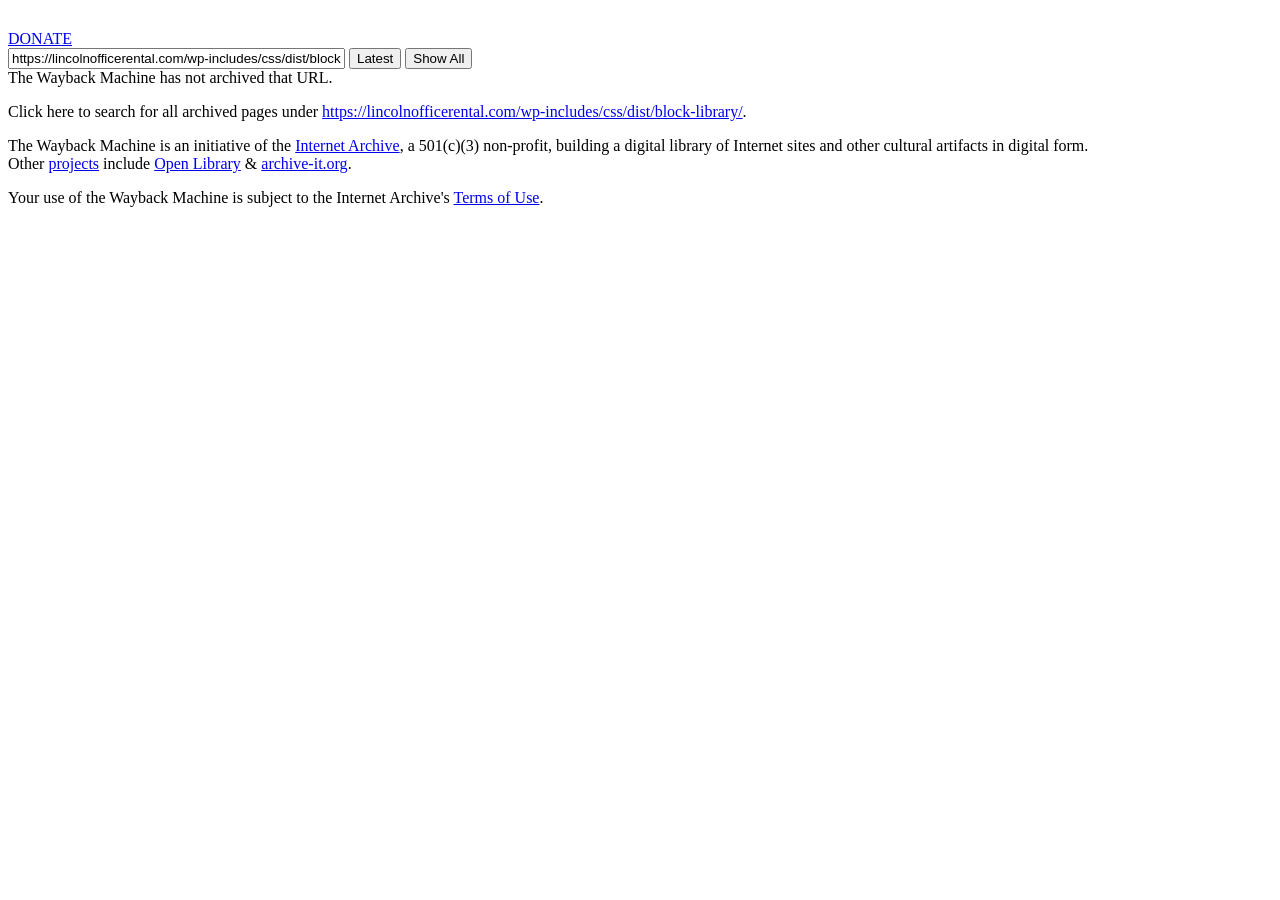
<file: Home - Lincoln Office Rental _ Lincoln Office Rental_files/style.min_syA3.htm>
<!DOCTYPE html>
<html lang="en">
  <head>
    <title>Wayback Machine</title>
    <script>
    /*
    @licstart  The following is the entire license notice for the JavaScript code in this page.

    Copyright (C) 2020 Internet Archive

    The JavaScript code in this page is free software: you can
    redistribute it and/or modify it under the terms of the GNU Affero
    General Public License as published by the Free Software
    Foundation, either version 3 of the License, or (at your option)
    any later version.  The code is distributed WITHOUT ANY WARRANTY;
    without even the implied warranty of MERCHANTABILITY or FITNESS
    FOR A PARTICULAR PURPOSE.  See the GNU GPL for more details.

    As additional permission under GNU AGPL version 3 section 7, you
    may distribute non-source (e.g., minimized or compacted) forms of
    that code without the copy of the GNU AGPL normally required by
    section 4, provided you include this license notice and a URL
    through which recipients can access the Corresponding Source.

    @licend  The above is the entire license notice for the JavaScript code in this page.
    */
    </script>    <script type="text/javascript">
      window.webComponentLoaderConfig = {
      baseUrl: 'https://archive.org',
      version: '29e56e87'
      }
    </script>
    <!-- is_embedded: True; context: <wayback.replay.core.ReplayContext object at 0x7ef860c7c050> -->
    <meta name="viewport" content="width=device-width, initial-scale=1.0">
    <meta http-equiv="content-type" content="text/html; charset=utf-8">
    <link rel="stylesheet" type="text/css" href="https://web-static.archive.org/_static/css/styles.css?v=Zb1uSJFF" />
    <script type="text/javascript" src="https://web-static.archive.org/_static/js/ui.js?v=7LYlZ-C2" charset="utf-8"></script>
    <base target="_top">
<link rel="stylesheet" type="text/css" href="https://web-static.archive.org/_static/css/web.css">
<script type="text/javascript">
if (window!=window.top) {
  $(document).ready(function(){ document.body.classList.add('wb_embedded') });
}
</script>
  </head>
  <body class="navia wb_embedded">
  <div class="container">
    <div class="row" style="margin-top: 30px">
      <div class="col-md-4 col-sm-4 col-xs-4 text-right">
	<div id="donation-link" class="web_message">
  <a href="http://archive.org/donate/?origin=wbwww-CalndrDonateButton" data-event-click-tracking="Wayback|DonateButton" class="beta_button">DONATE</a>
</div>

      </div>
      <div class="col-md-4 col-sm-4 col-xs-4 text-center">
	<div class="search-toolbar-logo-container">
	  <a href="/"><div class="search-toolbar-logo" alt="logo: Internet Archive's Wayback Machine"></div></a>
	</div>
      </div>
    </div>
    <div id="errorBorder">
      <div id="positionHome">
	<div id="searchHome">
	  <form name="form1" method="get" action="/web/submit">
      <input class="form-control" type="text" name="url" value="https://lincolnofficerental.com/wp-includes/css/dist/block-library/style.min.css?ver=6.7.2" size="40" onfocus="javascript:this.focus();this.select();" >
	    <button class="btn btn-default" type="submit" name="type" value="replay">Latest</button>
	    <button class="btn btn-default" type="submit" name="type" value="urlquery">Show All</button>
	  </form>
	</div>
<div id="error">
    <div class="error-text">The Wayback Machine has not archived that URL.</div>
    <div class="error-help error-help-proceed">
      <p>Click here to search for all archived pages under
        <a href="https://web.archive.org/web/*/https://lincolnofficerental.com/wp-includes/css/dist/block-library/*">https://lincolnofficerental.com/wp-includes/css/dist/block-library/</a>.
      </p>
    </div></div>
      </div>
    </div>
  </div>
    <noscript>
      <div class="no-script-message">
        The Wayback Machine requires your browser to support JavaScript, please email <a href="mailto:info@archive.org">info@archive.org</a><br/>if you have any questions about this.
      </div>
    </noscript>
    <footer>
      <div id="footerHome">
        <p>
          The Wayback Machine is an initiative of the
          <a href="//archive.org/">Internet Archive</a>,
          a 501(c)(3) non-profit, building a digital library of
          Internet sites and other cultural artifacts in digital form.
          <br/>Other <a href="//archive.org/projects/">projects</a> include
          <a href="https://openlibrary.org/">Open Library</a> &amp;
          <a href="https://archive-it.org">archive-it.org</a>.
        </p>
        <p>
          Your use of the Wayback Machine is subject to the Internet Archive's
          <a href="//archive.org/about/terms.php">Terms of Use</a>.
        </p>
      </div>
    </footer>
  </body>
</html>
</file>
